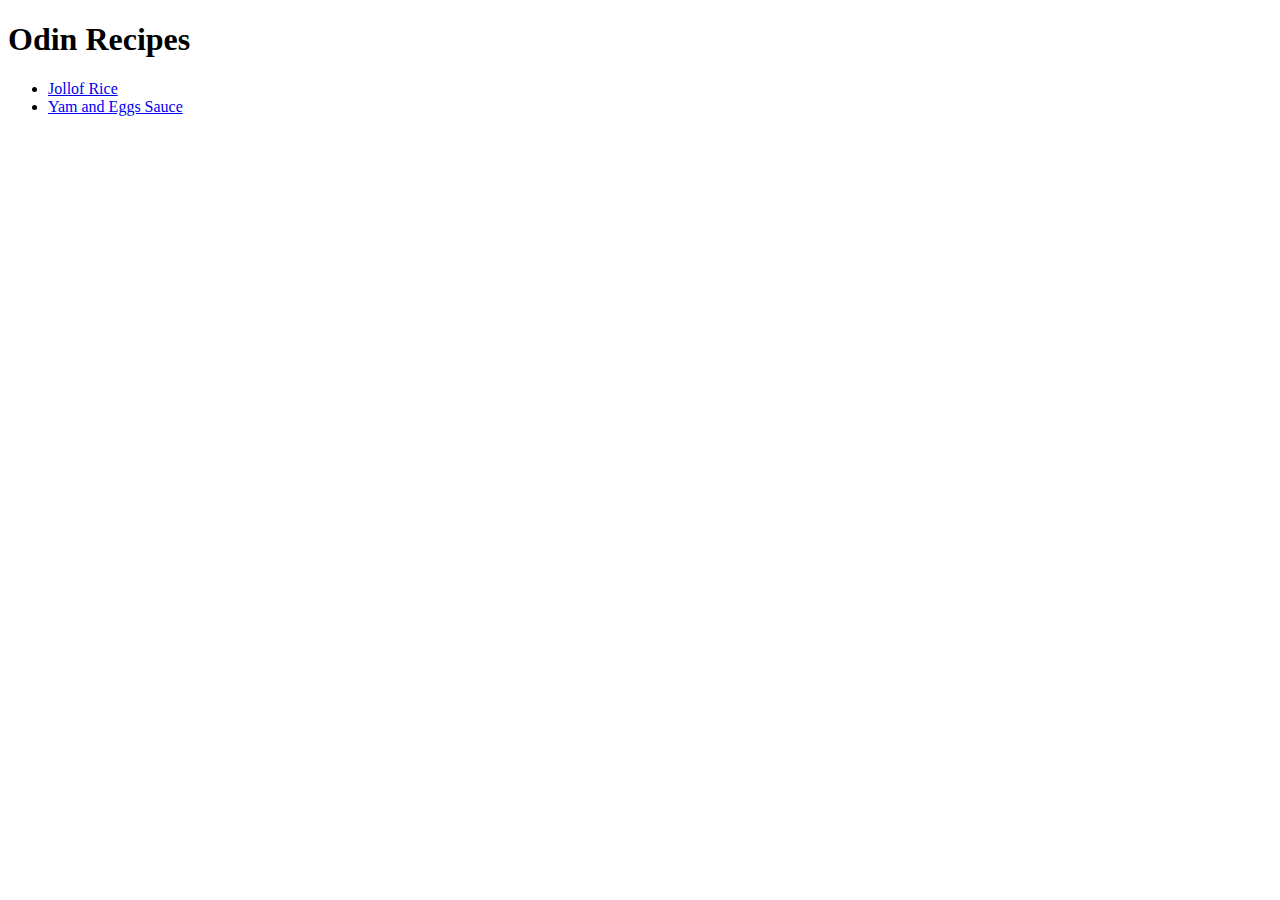
<file: index.html>
<!DOCTYPE html>
<html lang="en">
<head>
    <meta charset="UTF-8">
    <title>Document</title>
</head>
<h1> Odin Recipes </h1>
<body>
    <ul>
    <li> <a href="recipes/jollof_rice.html"> Jollof Rice </a> </li> 
    <li> <a href="recipes/yam_eggs.html"> Yam and Eggs Sauce </a></li>
</ul>
</body>
</html>
</file>
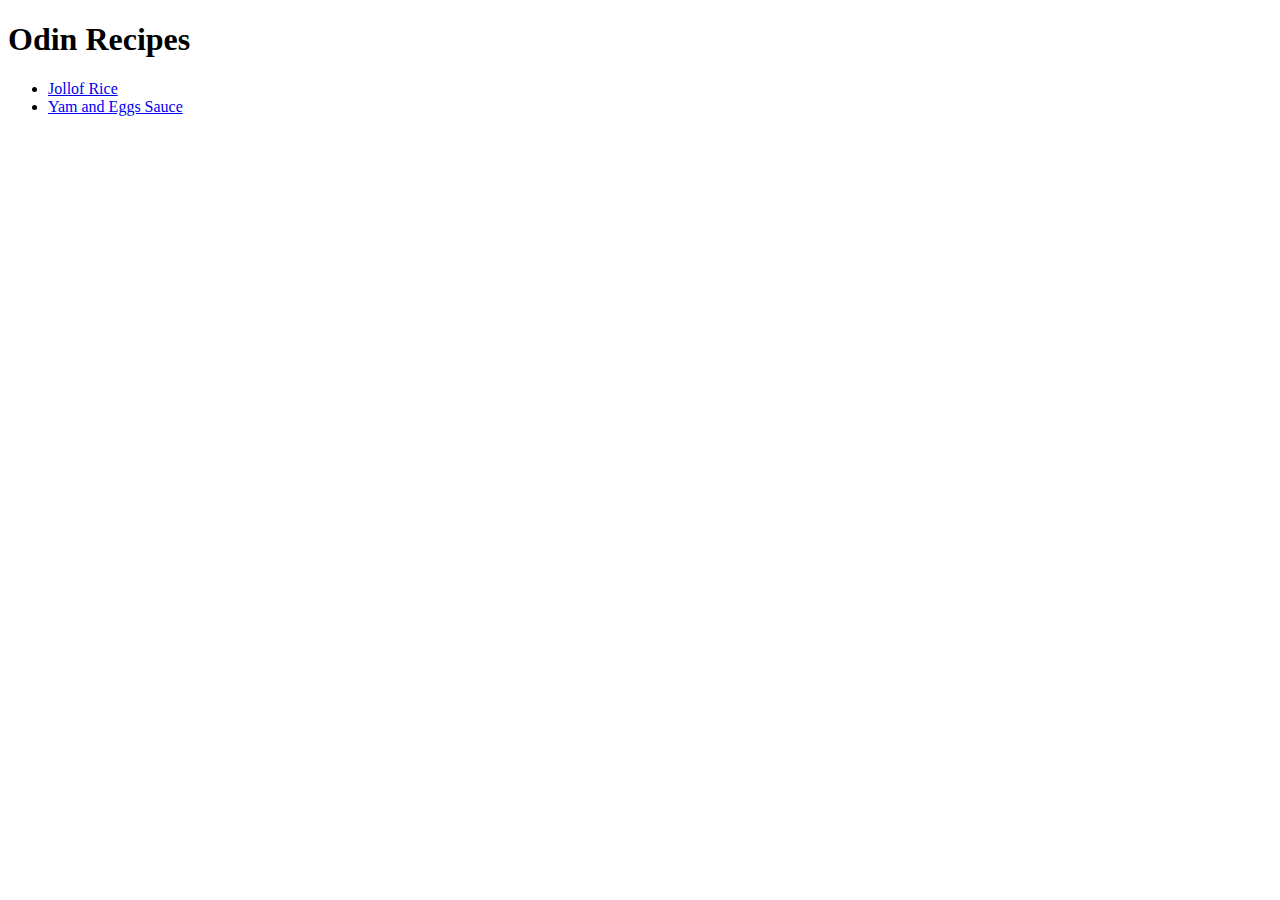
<file: recipes/index.html>
<!DOCTYPE html>
<html lang="en">
<head>
    <meta charset="UTF-8">
    <link rel="stylesheet" href="style.css"
    <title> </title>
</head>
<h1> Odin Recipes </h1>
<body>
    <ul>
    <li> <a href="recipes/jollof_rice.html"> Jollof Rice </a> </li> 
    <li> <a href="recipes/yam_eggs.html"> Yam and Eggs Sauce </a></li>
</ul>
</body>
</html>
</file>
<file: recipes/style.css>
.he1{
    background-color: rgb(223, 211, 211);
    font-weight: bold;
    text-align: center;
}
.he2{
    background-color: rgb(223, 211, 211);
    font-weight: bold;
    text-align: center;
}
</file>
